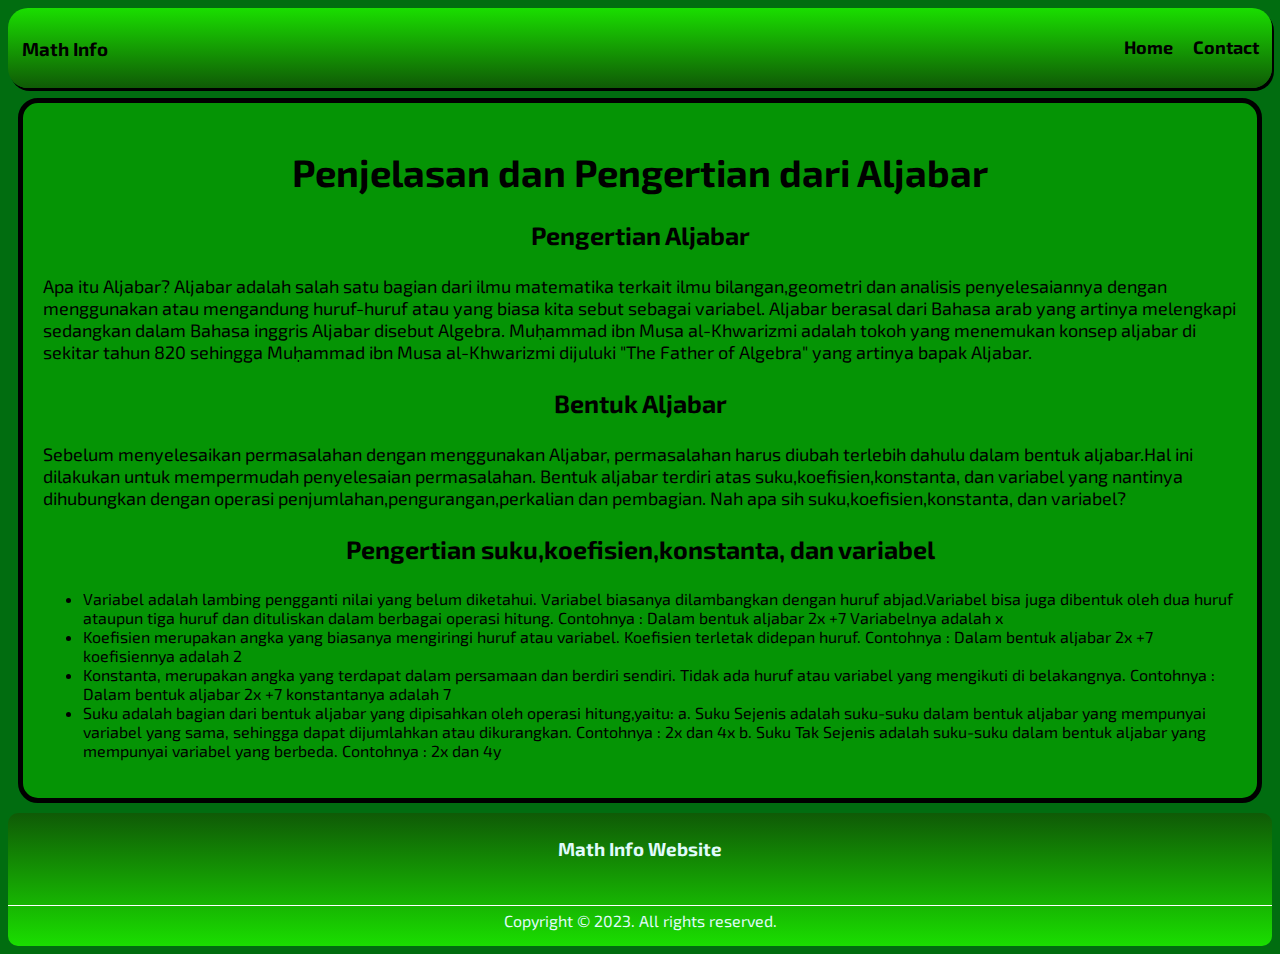
<file: artikel/aljabar.html>
<!DOCTYPE html>
<html lang="en">
  <head>
    <meta charset="UTF-8" />
    <meta name="viewport" content="width=device-width, initial-scale=1.0" />
    <title>Document</title>
    <link rel="stylesheet" href="../index.css" />
  </head>
  <body>
    <nav>
      <h3 class="nav-title"><i class="fa-solid fa-calculator"></i>Math Info</h3>
      <ul>
        <li onclick="window.location.href='../index.html'">Home</li>
        <li onclick="window.location.href='../contact.html'">Contact</li>
      </ul>
    </nav>
    <div class="main-artikel">
      <article>
        <h1>Penjelasan dan Pengertian dari Aljabar</h1>
        <h3>Pengertian Aljabar</h3>
        <p>
          Apa itu Aljabar? Aljabar adalah salah satu bagian dari ilmu matematika
          terkait ilmu bilangan,geometri dan analisis penyelesaiannya dengan
          menggunakan atau mengandung huruf-huruf atau yang biasa kita sebut
          sebagai variabel. Aljabar berasal dari Bahasa arab yang artinya
          melengkapi sedangkan dalam Bahasa inggris Aljabar disebut Algebra.
          Muḥammad ibn Musa al-Khwarizmi adalah tokoh yang menemukan konsep
          aljabar di sekitar tahun 820 sehingga Muḥammad ibn Musa al-Khwarizmi
          dijuluki "The Father of Algebra" yang artinya bapak Aljabar.
        </p>
        <h3>Bentuk Aljabar</h3>
        <p>
          Sebelum menyelesaikan permasalahan dengan menggunakan Aljabar,
          permasalahan harus diubah terlebih dahulu dalam bentuk aljabar.Hal ini
          dilakukan untuk mempermudah penyelesaian permasalahan. Bentuk aljabar
          terdiri atas suku,koefisien,konstanta, dan variabel yang nantinya
          dihubungkan dengan operasi penjumlahan,pengurangan,perkalian dan
          pembagian. Nah apa sih suku,koefisien,konstanta, dan variabel?
        </p>
        <h3>Pengertian suku,koefisien,konstanta, dan variabel</h3>
        <p>
            <ul>
                <li>
                    Variabel adalah lambing pengganti nilai yang belum diketahui. Variabel
                biasanya dilambangkan dengan huruf abjad.Variabel bisa juga dibentuk
                oleh dua huruf ataupun tiga huruf dan dituliskan dalam berbagai
                operasi hitung. Contohnya : Dalam bentuk aljabar 2x +7 Variabelnya
                adalah x 
                </li>
                <li>
                    Koefisien merupakan angka yang biasanya mengiringi huruf atau
                    variabel. Koefisien terletak didepan huruf. Contohnya : Dalam bentuk
                    aljabar 2x +7 koefisiennya adalah 2 
                </li>
                <li>
                    Konstanta, merupakan angka yang terdapat dalam persamaan dan berdiri
                    sendiri. Tidak ada huruf atau variabel yang mengikuti di belakangnya.
                    Contohnya : Dalam bentuk aljabar 2x +7 konstantanya adalah 7
                </li>
                <li>
                    Suku adalah bagian dari bentuk aljabar yang dipisahkan oleh operasi
                    hitung,yaitu: a. Suku Sejenis adalah suku-suku dalam bentuk aljabar
                    yang mempunyai variabel yang sama, sehingga dapat dijumlahkan atau
                    dikurangkan. Contohnya : 2x dan 4x b. Suku Tak Sejenis adalah
                    suku-suku dalam bentuk aljabar yang mempunyai variabel yang berbeda.
                    Contohnya : 2x dan 4y
                </li>
            </ul>
        </p>
      </article>
    </div>
    <footer>
        <div class="main-footer">
          <h3 class="info-top">Math Info Website</h3>
          <div class="social-media">
            <i class="fab fa-instagram-square"></i>
            <i class="fab fa-twitter-square"></i>
            <i class="fab fa-facebook-square"></i>
            <i class="fas fa-envelope"></i>
          </div>
          <p class="info-center">Copyright &copy; 2023. All rights reserved.</p>
        </div>
      </footer>
  </body>
</html>
</file>
<file: index.css>
@import url("https://fonts.googleapis.com/css2?family=Exo+2&display=swap");
@media (max-width: 900px) {
  * {
    font-size: 2.5vw;
  }
}
* {
  font-family: "Exo 2", sans-serif;
}
body {
  background-color: #016d10;
}
nav {
  position: sticky;
  background-image: linear-gradient(rgb(26, 222, 0), rgb(15, 90, 6));
  display: flex;
  padding: 10px;
  border-radius: 20px;
  box-shadow: 2px 3px;
}
h3 i {
  margin-right: 4px;
}
nav ul {
  display: flex;
  list-style: none;
  position: absolute;
  right: 3px;
  font-weight: bold;
  font-size: large;
}
nav li {
  margin: 0 10px;
  cursor: pointer;
}
.section-slider {
  display: flex;
  align-items: center;
  justify-content: space-around;
  margin-top: 30px;
}
.image-slider {
  position: relative;
  width: 1000px;
  height: 500px;
}
.slide {
  width: 100%;
  position: absolute;
  clip-path: circle(0% at 0 0);
}
.slide img {
  height: 500px;
  width: 100%;
  border-radius: 15px;
}
.slide-text {
  width: 800px;
  position: absolute;
  bottom: 20px;
  left: 30px;
  background-color: rgb(41, 174, 16);
  padding: 15px;
  border-radius: 10px;
}
.slide-text h2 {
  font-size: 30px;
  padding: 0;
  margin: 0;
}
.slide-text p {
  font-size: 15px;
  padding: 0;
  margin: 0;
}
.navigation {
  position: absolute;
  display: flex;
  top: 20px;
  left: 50%;
  transform: translateX(-50%);
}
.slider-btn {
  background-color: rgb(151, 151, 151);
  width: 12px;
  height: 12px;
  border-radius: 50%;
  cursor: pointer;
  margin: 0 5px;
}
.slide.active {
  clip-path: circle(120% at 0 50%);
  transition: 2s;
  transition-property: clip-path;
}
.slider-btn.active {
  background-color: rgb(54, 54, 54);
}
.cat-title {
  background-color: rgb(13, 80, 1);
  color: white;
  width: fit-content;
  padding: 5px;
  border-radius: 5px;
}
.main-content {
  width: 70%;
  background-color: transparent;
}
.container-postingan {
  width: 100%;
}
.postingan {
  background-color: white;
  display: flex;
  border: 5px solid black;
  border-radius: 20px;
  margin-bottom: 15px;
}
.art-info {
  margin-left: 20px;
}
.art-image {
  height: 150px;
  width: 400px;
  margin: 10px;
}
.art-image img {
  width: 400px;
  height: 100%;
}
footer {
  background-image: linear-gradient(rgb(15, 90, 6), rgb(26, 222, 0));
  border-radius: 10px;
}
.center-footer {
  margin: 0 20px;
}
.main-footer {
  display: flex;
  flex-direction: column;
  justify-content: center;
  width: 100%;
}
.info-top {
  text-align: center;
  width: 100%;
  padding-top: 5px;
  color: rgb(224, 251, 252);
}
.info-center {
  text-align: center;
  width: 100%;
  padding-top: 5px;
  border-top: 1px solid white;
  color: rgb(224, 251, 252);
}
.social-media {
  display: flex;
  justify-content: center;
}
.fa-instagram-square,
.fa-twitter-square,
.fa-facebook-square,
.fa-envelope {
  padding: 5px;
  font-size: 30px;
  color: white;
  cursor: pointer;
}
.main-artikel {
  margin: 10px;
  padding: 20px;
  box-sizing: border-box;
  background-color: rgb(5, 148, 5);
  border-radius: 20px;
  border: 5px solid;
}
.main-artikel h1 {
  font-size: 38px;
}
.main-artikel h1,
h3 {
  text-align: center;
}
.main-artikel h3 {
  font-size: 25px;
}
.main-artikel p {
  font-size: 18px;
}
</file>
